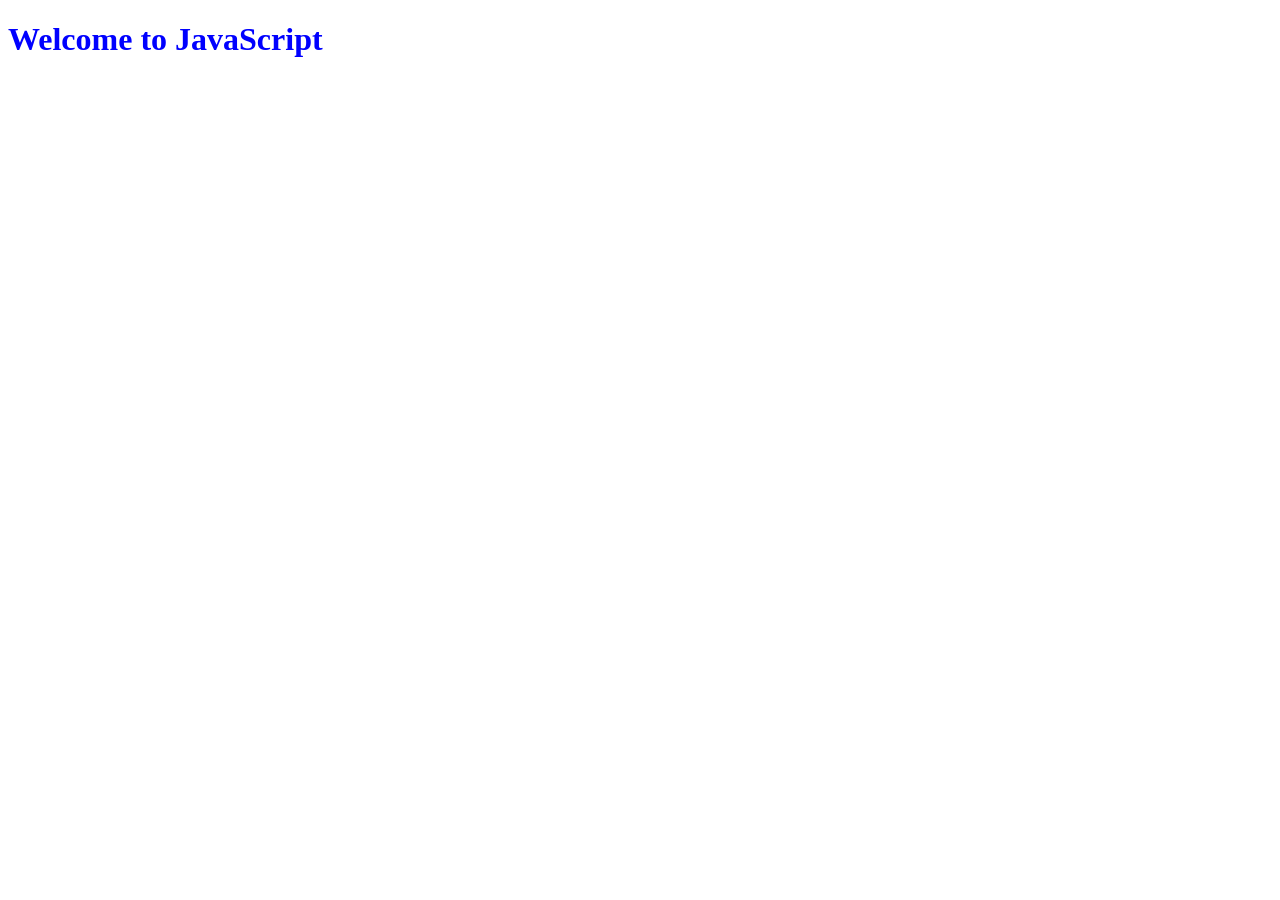
<file: Day1/index.html>
<!DOCTYPE html>
<html lang="en">
<head>
    <meta charset="UTF-8">
    <meta name="viewport" content="width=device-width, initial-scale=1.0">
    <title>Document</title>
    <link rel="stylesheet" href="style.css">
</head>
<body>

    <h1>Welcome to JavaScript</h1>
    
    <script src ="script.js"></script>
    
</body>
</html>
</file>
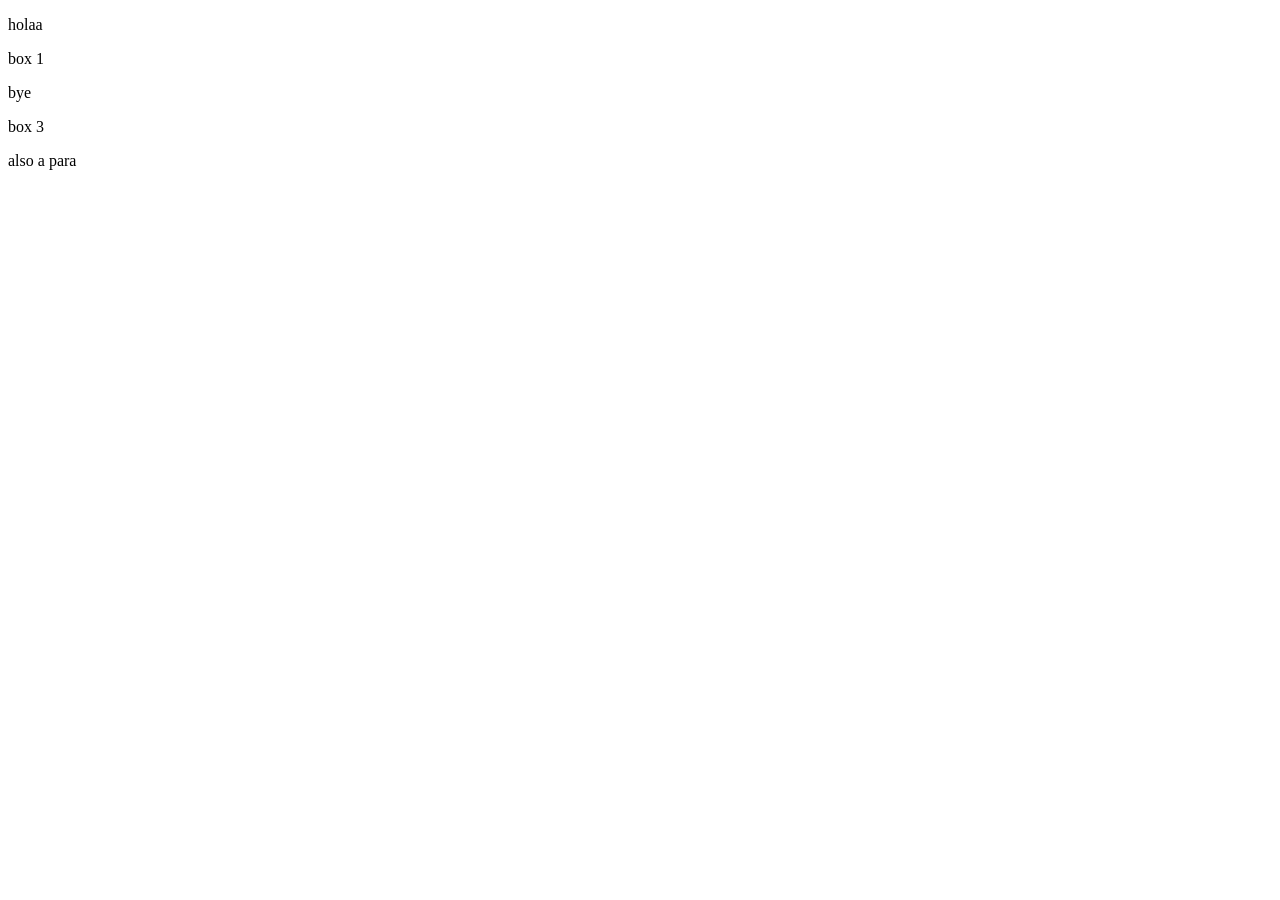
<file: Day4/index.html>
<!DOCTYPE html>
<html lang="en">
<head>
    <meta charset="UTF-8">
    <meta name="viewport" content="width=device-width, initial-scale=1.0">
    <title>Document</title>
    <link rel="stylesheet" href="sytle.css">
</head>
<body>

    <!-- <h1 id ="buchi" class="">This is JavaScript</h1> -->

    <p id ="buchi" class="para">This is JavaScript</p>
    
    <p class="box">box 1</p>
    <p class="box">box 2</p>
    <p class="box">box 3</p>

    <p>also a para</p>


    <script src="script.js"></script>    
</body>
</html>
</file>
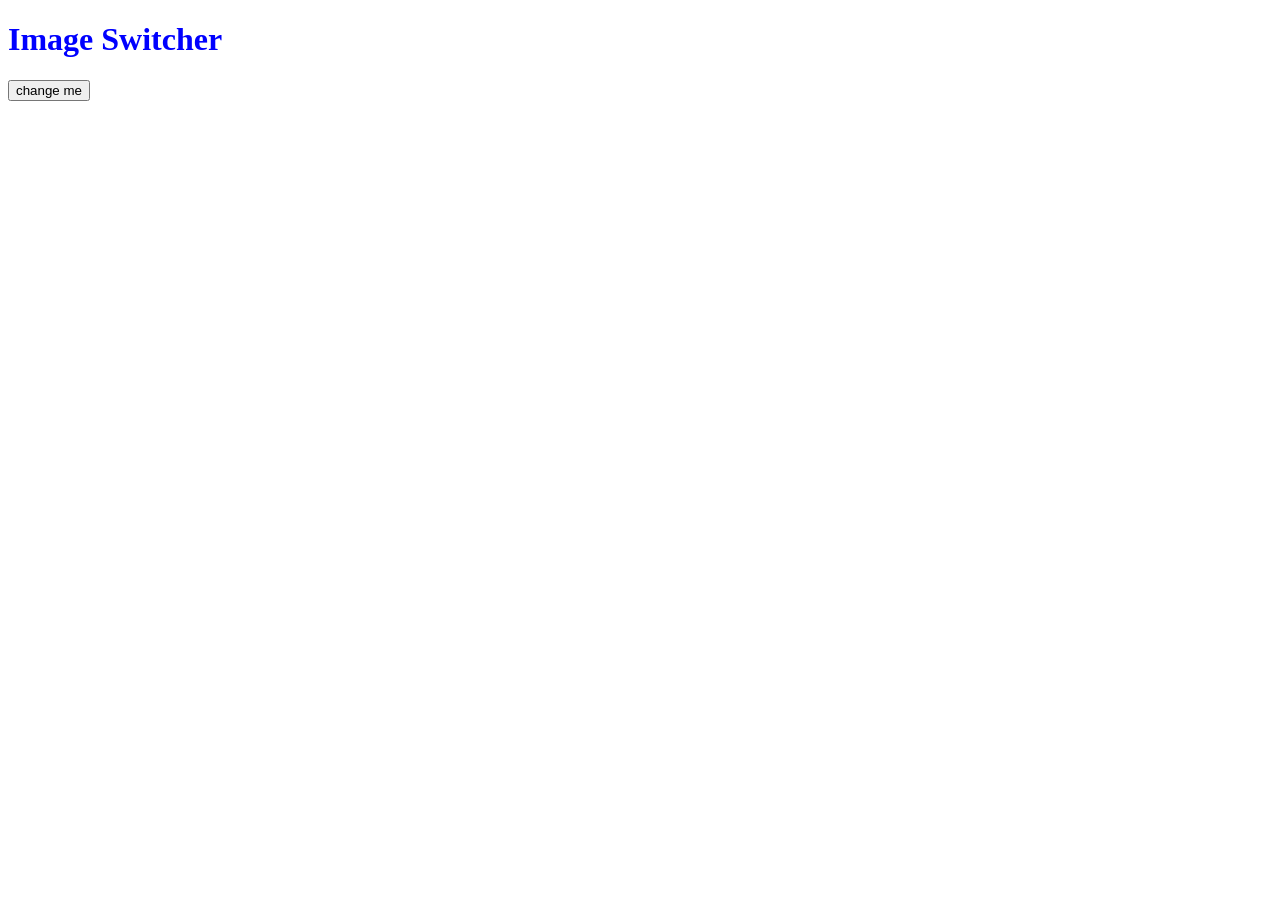
<file: Day5/index.html>
<!DOCTYPE html>
<html lang="en">
<head>
    <meta charset="UTF-8">
    <meta name="viewport" content="width=device-width, initial-scale=1.0">
    <title>Document</title>
    <link rel="stylesheet" href="style.css">
</head>
<body>
    <h1>Image Switcher</h1>
    <!-- <h1 id="display">Hello</h1>

    <button onclick="myFun()">click me</button> -->
    <button onclick="myFun()">change me</button>
    <!-- <div class="box"></div> -->
    <img id="display"></img>

    <script src="script.js"></script>
    
</body>
</html>
</file>
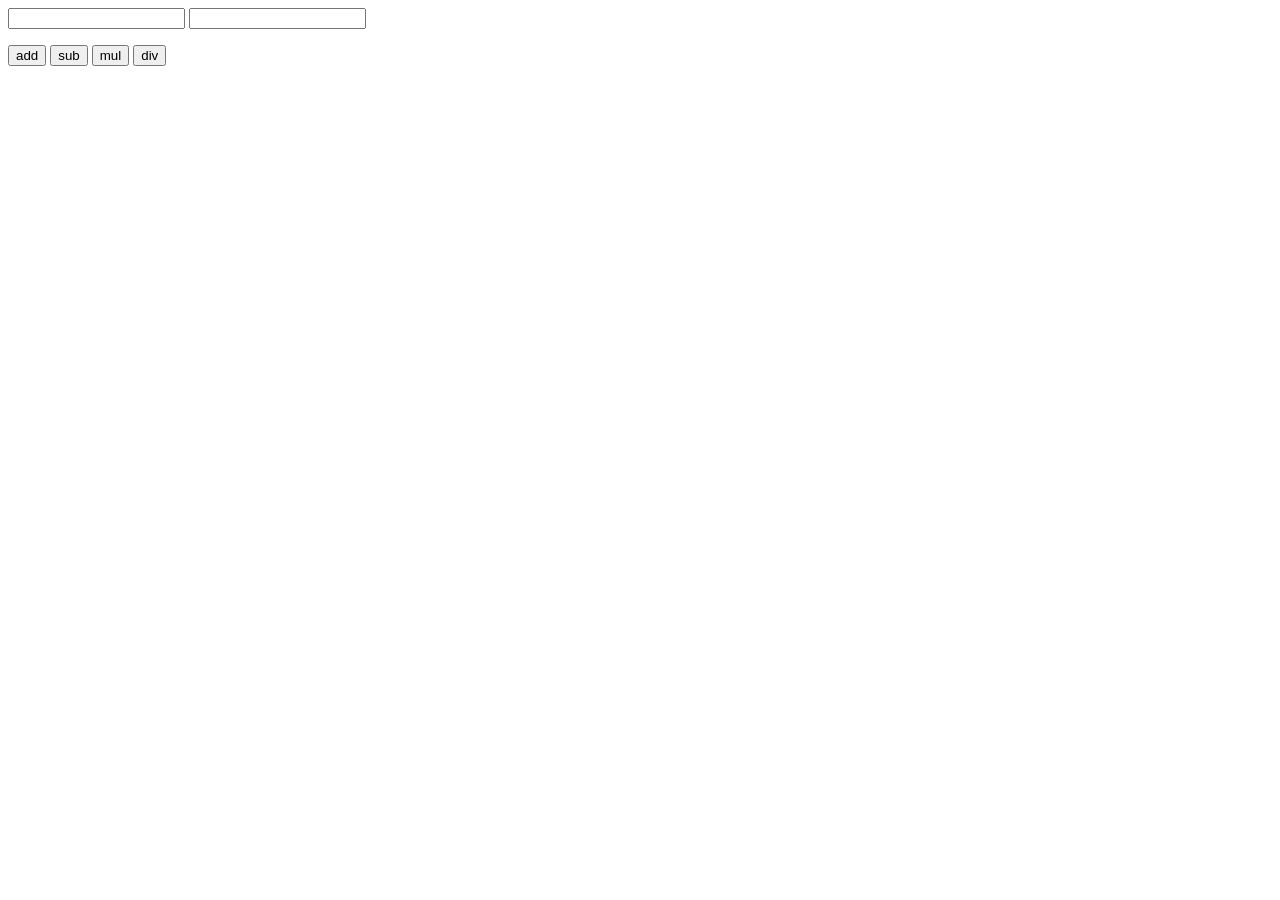
<file: Day6(Caluculator)/index.html>
<!DOCTYPE html>
<html lang="en">
<head>
    <meta charset="UTF-8">
    <meta name="viewport" content="width=device-width, initial-scale=1.0">
    <title>Document</title>
</head>
<body>

    <input type="text" id="value1">
    <input type="text" id="value2">

    <p id="display"></p>

    <button onclick="add()">add</button>
    <button onclick="sub()">sub</button>
    <button onclick="mul()">mul</button>
    <button onclick="div()">div</button>
    <script src="script.js"></script>
    
</body>
</html>
</file>
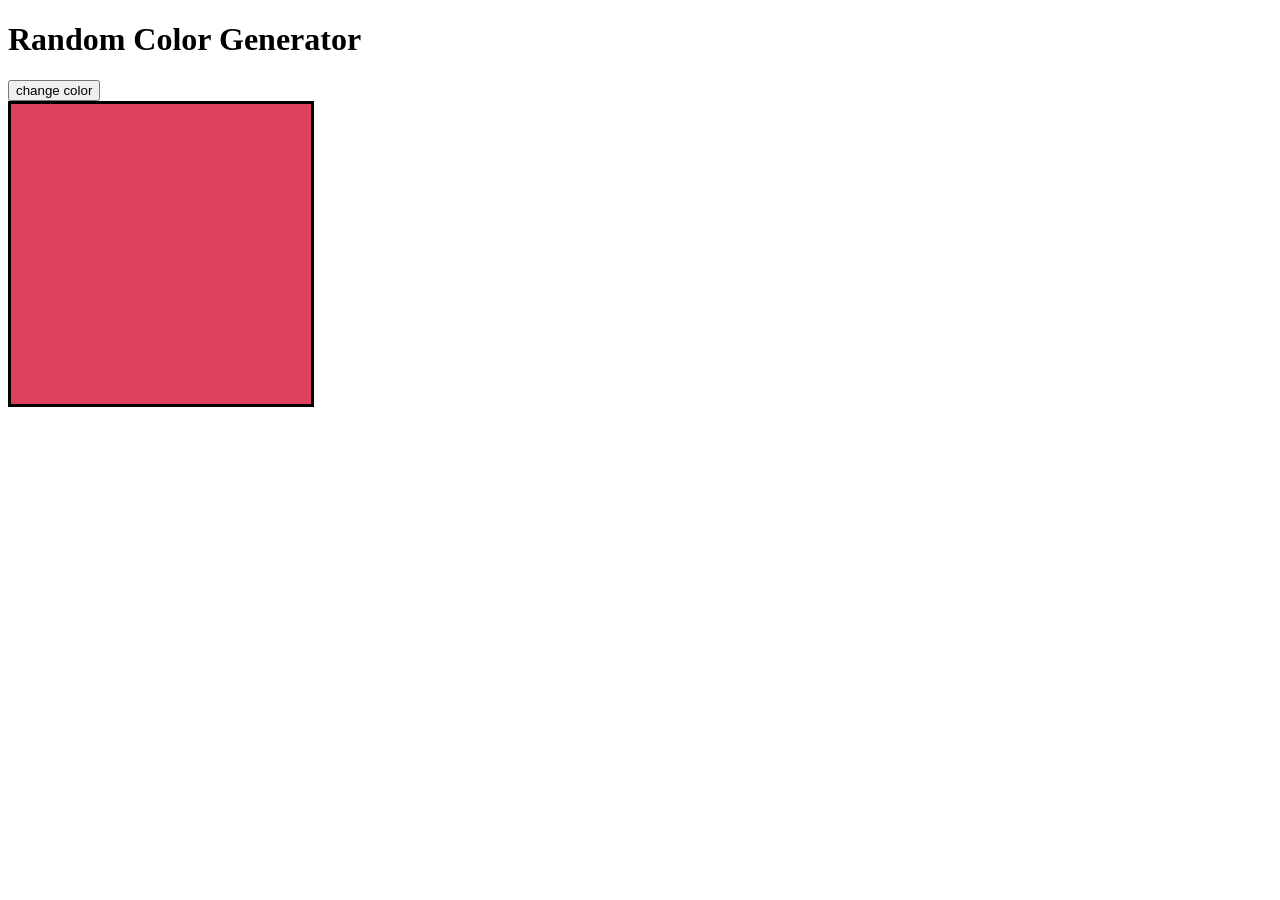
<file: Day7/index.html>
<!DOCTYPE html>
<html lang="en">
<head>
    <meta charset="UTF-8">
    <meta name="viewport" content="width=device-width, initial-scale=1.0">
    <title>Document</title>
    <link rel="stylesheet" href="style.css">
</head>
<body>
    
    <h1>Random Color Generator</h1>
    <button onclick="changeColor()">change color</button>

    <div id="display"></div>

    <script src="script.js"></script>
</body>
</html>
</file>
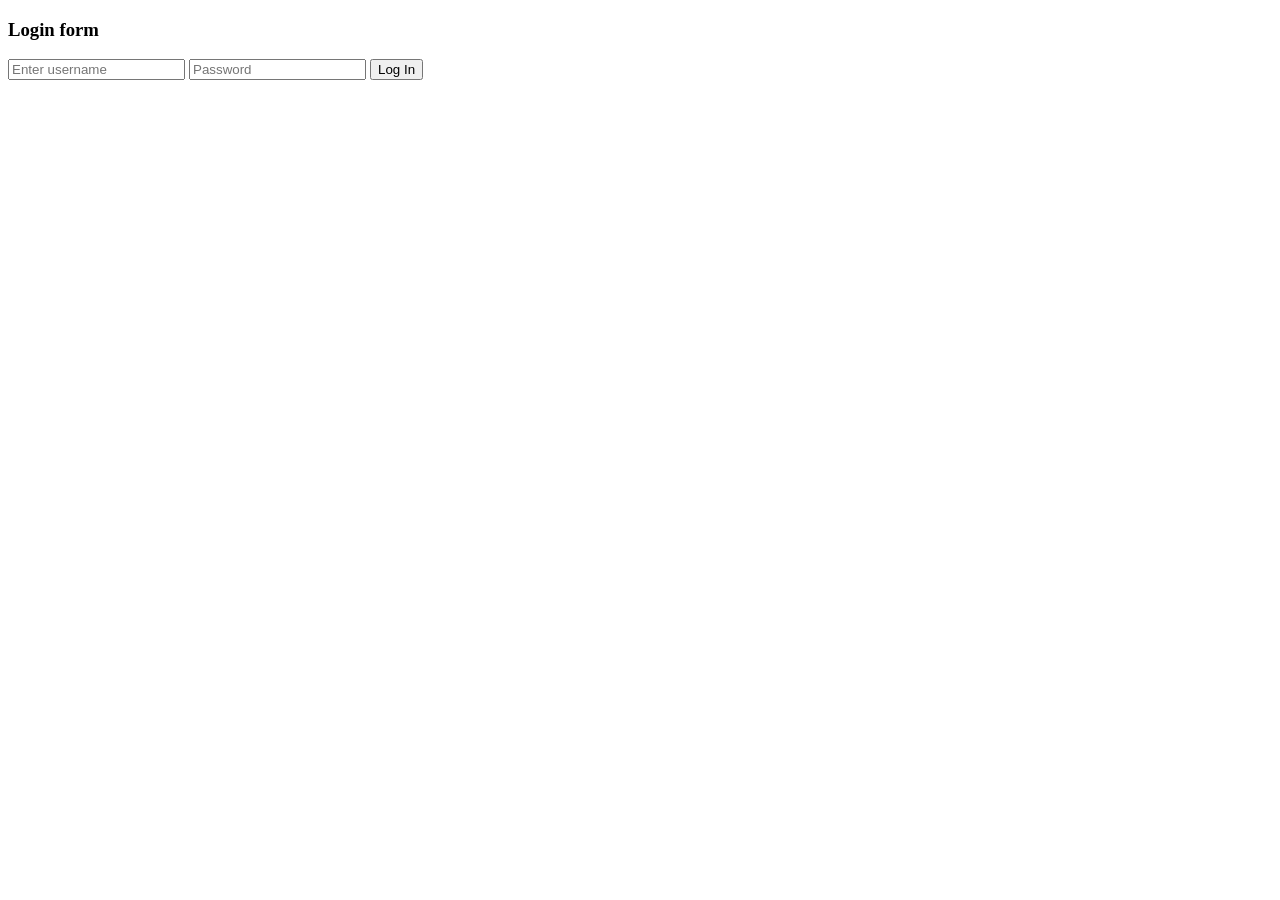
<file: formValidation/index.html>
<!DOCTYPE html>
<html lang="en">
<head>
    <meta charset="UTF-8">
    <meta name="viewport" content="width=device-width, initial-scale=1.0">
    <title>Document</title>
</head>
<body>

    <form onsubmit="validateForm(event)">
        <h3>Login form</h3>

        <input type="text" id="username" name="username" placeholder="Enter username" />
        <input type="password" id="password" name="password" placeholder="Password" />

        <span id="message"></span>
        <input type="submit" value="Log In" />

        <script src="script.js"></script>
    </form>

</body>
</html>
</file>
<file: Day1/style.css>
h1{
    color: blue;
}
</file>
<file: Day4/sytle.css>
h1 {
    color: blue;
}
</file>
<file: Day5/style.css>
h1 {
    color: blue;
}
 .box {
    width: 200px;
    height: 200px;
    border: 2px solid black;
    border-radius: 10px;
}
</file>
<file: Day7/style.css>
#display {

    border: 3px solid black;
    
    width: 300px;
    height: 300px;
}
</file>
